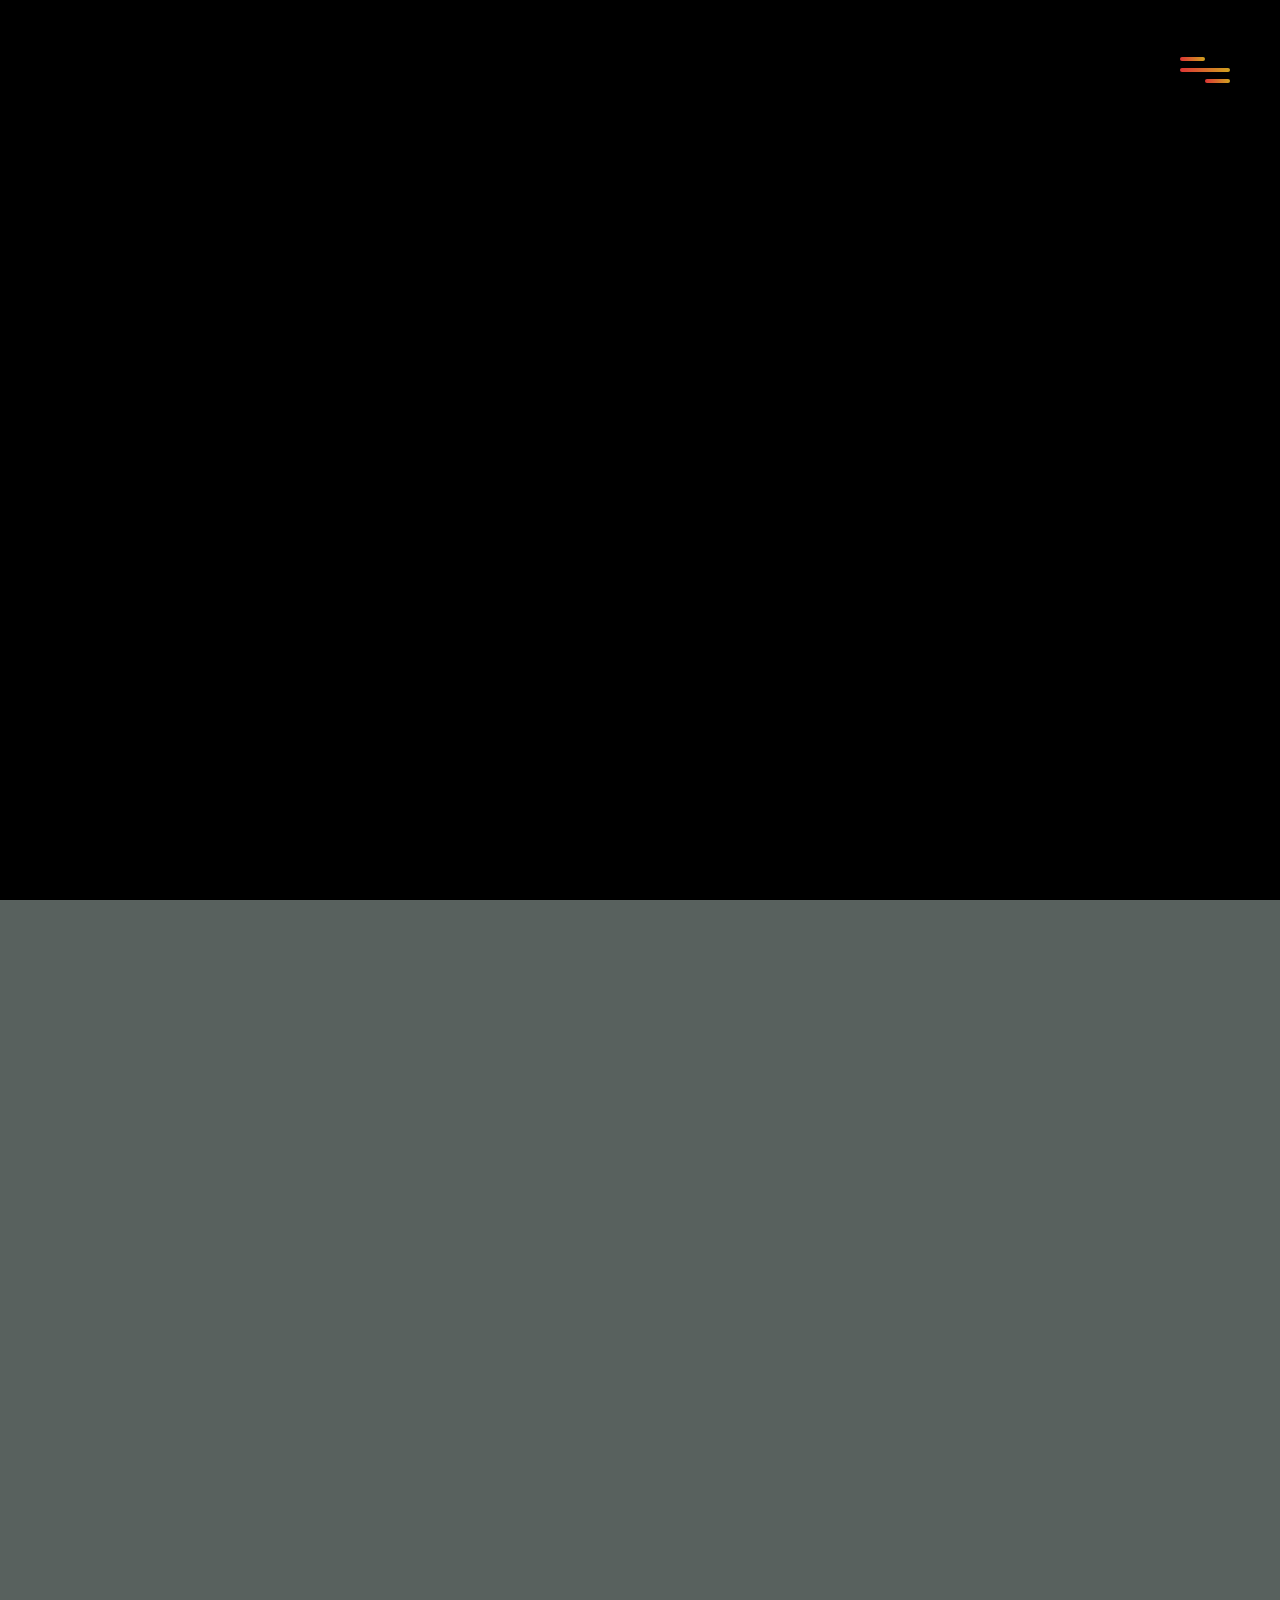
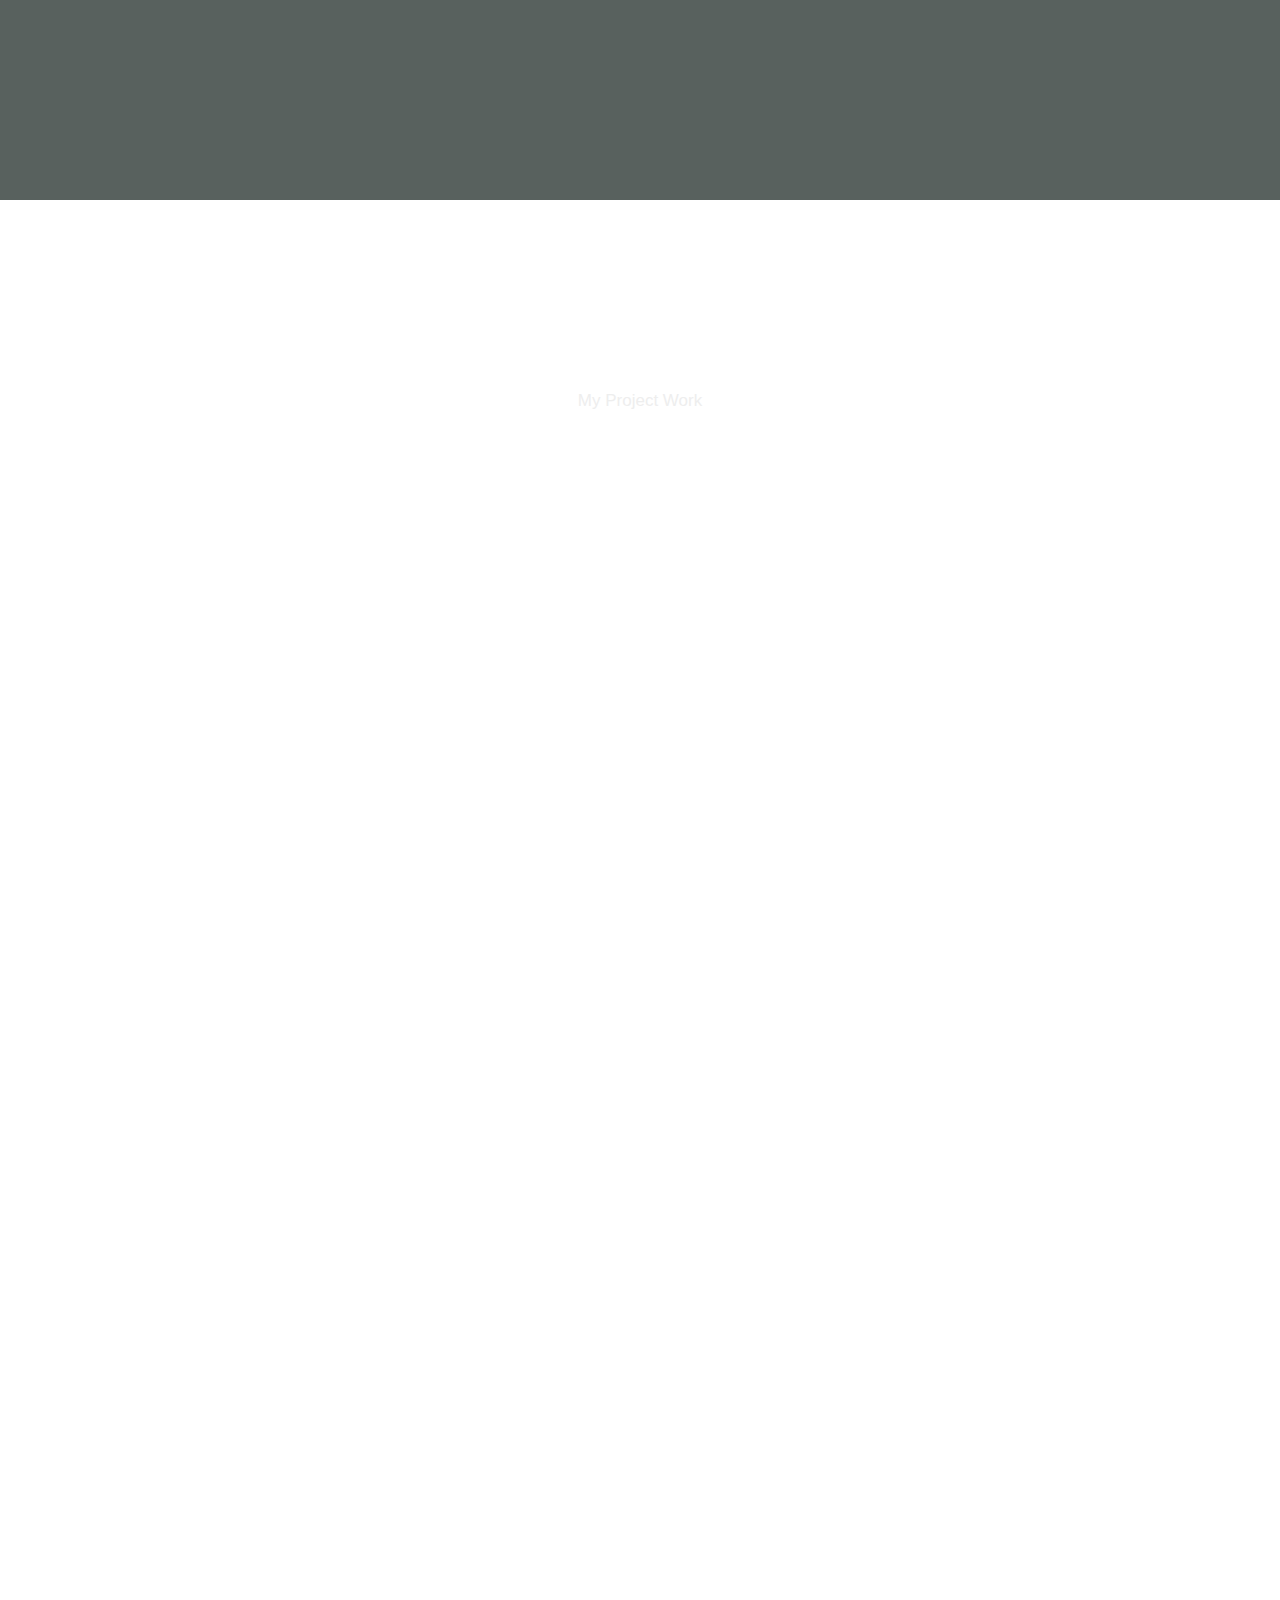
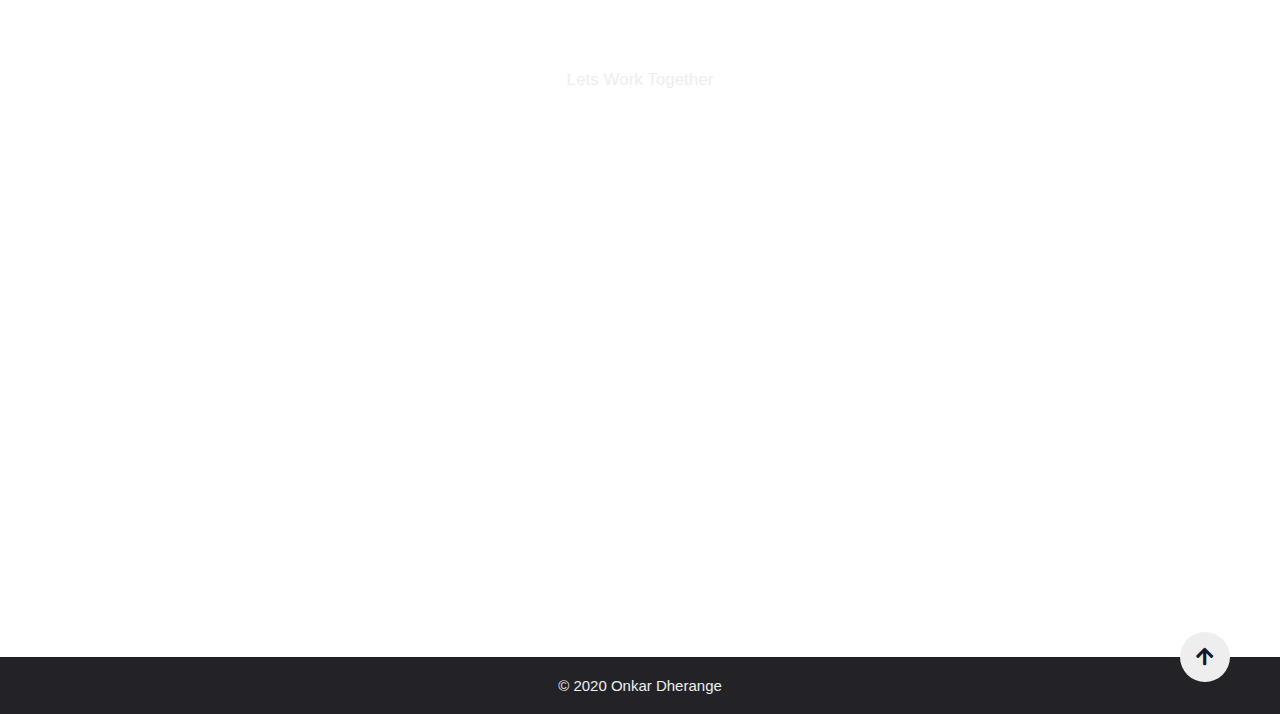
<file: oldportfolio/index.html>
<!DOCTYPE html>
<html lang="en">
  <head>
    <meta charset="UTF-8" />
    <meta name="viewport" content="width=device-width, initial-scale=1.0" />
    <meta http-equiv="X-UA-Compatible" content="ie=edge" />
    <link href="https://unpkg.com/aos@2.3.1/dist/aos.css" rel="stylesheet" />
    <link
      href="https://fonts.googleapis.com/css?family=Pacifico"
      rel="stylesheet"
      type="text/css"
    />
    <link rel="stylesheet" href="style.css" />
    <!-- <link rel="stylesheet" href="bootstrap.css" /> -->
    <link
      rel="stylesheet"
      href="https://cdnjs.cloudflare.com/ajax/libs/font-awesome/5.12.1/css/all.min.css"
    />
    <link
    href="https://fonts.googleapis.com/css2?family=Heebo&display=swap"
    rel="stylesheet"
  />
  <link
    href="https://fonts.googleapis.com/css2?family=Heebo&family=Lobster&display=swap"
    rel="stylesheet"
  />
    <title>Onkar Dherange</title>
  </head>
  <body>
    <header>
      <div class="menu-toggler">
        <div class="bar half start"></div>
        <div class="bar"></div>
        <div class="bar half end"></div>
      </div>
      
      <nav class="top-nav">
        <ul class="nav-list">
          <li>
            <a href="index.html" class="nav-link">Home</a>
          </li>
          <li>
            <a href="#about" class="nav-link">About</a>
          </li>
          <li>
            <a href="#services" class="nav-link">Skills</a>
          </li>
          <li>
            <a href="#portfolio" class="nav-link">Portfolio</a>
          </li>
          <li>
            <a href="#contact" class="nav-link">Contact</a>
          </li>
        </ul>
      </nav>

      <div class="landing-text">
        <h1>Onkar Dherange</h1>
        <h6>Web Developer and Coding Enthusiast</h6>
      </div>
    </header>

    <section class="about" id="about">
      <div class="container">
        <div class="profile-img" data-aos="fade-right" data-aos-delay=300>
          <img src="images/mypic.jpg" alt="" />
        </div>
        <div class="about-detail"  data-aos="fade-left" data-aos-delay=600>
          <div class="about-heading">
            <h1>About</h1>
            <h6>Myself</h6>
          </div>
          <p>
            
            Onkar is a web developer,coding enthusiast from Pune,India and he loves programming. 
            He type Code , design and develop some websites and play table-tennis as hobbie.
            He avoids speaking about himself as a third person.
            As of now he's doing BE Computer in D.Y.Patil COllege Of Engineering,Pune.
            Problem solving is his favourite thing to pass some extra time.
            Trying to learn new technologies and doing work in Full Stack way is what 
            he's focused on.
            Lets declare Variables and Not War.
          </p>
          <div class="social-media">
            <ul class="nav-list">
              <li>
                <a href="https://www.linkedin.com/in/onkar-dherange-64923a14a" class="icon-link">
                  <i class="fab fa-linkedin-in"></i>
                </a>
              </li>
              <li>
                <a href="http://twitter.com/AngryOnkar?s=09" class="icon-link">
                  <i class="fab fa-twitter-square"></i>
                </a>
              </li>
              <li>
                <a href="https://github.com/OnkarSD?tab=repositories" class="icon-link">
                  <i class="fab fa-github-square"></i>
                </a>
              </li>
            </ul>
          </div>
        </div>
      </div>
    </section>

    <section class="services" id="services">
      <div class="container">
        <div class="section-heading">
          <h1>Services</h1>
          <h6>What i can do</h6>
        </div>
        <div class="my-skills"  data-aos="fade-in" data-aos-delay=300>
          <div class="skill">
            <div class="icon-container">
              <i class="fas fa-question"></i>
            </div>
            <h1>Problem Solving</h1>
            <p>
              Want to make any problem look like a easy thing ,
              then you're at right place .   
            </p>
          </div>

          <div class="skill"  data-aos="fade-in" data-aos-delay=500>
            <div class="icon-container">
              <i class="fas fa-code"></i>
            </div>
            <h1>Web Development</h1>
            <p>
                Started as a fun thing and now its passion. I've developed 
                websites for small businesses.  
            </p>
          </div>

          <div class="skill"  data-aos="fade-in" data-aos-delay=700>
            <div class="icon-container">
              <i class="fas fa-chart-bar"></i>
            </div>
            <h1>Mobile-Apps</h1>
            <p>
                Googles Flutter framework is future in Mobile Apps and I'm doing
                app development form last 6-7 months. 

            </p>
          </div>
        </div>
      </div>
    </section>

    <section class="portfolio" id="portfolio">
      <div class="container">
        <div class="section-heading">
          <h1>portfolio</h1>
          <h6>My Project Work</h6>
        </div>
        <div class="portfolio-item">
          <div class="portfolio-img has-margin-right"  data-aos="fade-right" data-aos-delay=300>
            <img src="images/webdev.jpg" alt="portfoliopicture" />
          </div>
          <div class="portfolio-description"  data-aos="fade-left" data-aos-delay=300>
            <h6>Web Development</h6>
            <h1>Portfolio Website</h1>
            <p>
              This project is a simple website about me and lists my skills and projects that i've done.
            </p>
            <p>
              Technologies Used : HTML5,CSS3,Jquery
            </p>
            <a href="#" class="cta">View On Github</a>
          </div>
        </div>

        <div class="portfolio-item">
          <div class="portfolio-description has-margin-right"  data-aos="fade-right" data-aos-delay=300>
            <h6>SOme JavaScript</h6>
            <h1>Word Counting Website</h1>
            <p>
             beginners project in java script to learn and improve my knowledge about JavaScript.
            </p>
            <a href="https://github.com/OnkarSD/JavascriptMini" class="cta">View On GIthub</a>
          </div>
          <div class="portfolio-img"  data-aos="fade-left" data-aos-delay=300>
            <img src="images/javascript.jpg" alt="portfoliopicture" />
          </div>
        </div>

        <div class="portfolio-item">
          <div class="portfolio-img has-margin-right">
            <img src="images/django.jpg" alt="portfoliopicture"  data-aos="fade-right" data-aos-delay=300>
          </div>
          <div class="portfolio-description"  data-aos="fade-left" data-aos-delay=300>
            <h6>Django Work</h6>
            <h1>Ecommerce Website</h1>
            <p>
              A Fully working website Django based website for ecommerce work.
            </p>
            <a href="#" class="cta">View on github</a>
          </div>
        </div>
      </div>
    </section>

    <section class="contact" id="contact">
      <div class="container">
        <div class="section-heading">
          <h1>contact</h1>
          <h6>Lets Work Together</h6>
        </div>
        <form action=""  data-aos="fade-up" data-aos-delay=300>
          <label for="name">Name:</label>
          <input
            type="text"
            name="name"
            id="name"
            placeholder="Enter Your Name"
            required
          />
          <label for="email">Email:</label>
          <input
            type="email"
            name="email"
            id="email"
            placeholder="Enter Your Mail"
            required
          />
          <label for="email">Services:</label>
          <select name="services" id="service">
            <option value="">Web Development</option>
            <option value="">Django BackEnd</option>
            <option value="">Fun Problem Sovling</option>
          </select>
          <label for="subject">Subject:</label>
          <textarea name="subject" id="subject" cols="10" rows="10"></textarea>
          <input type="submit" value="submit" />
        </form>
      </div>
    </section>

    <div class="intro">
      <div class="intro-text">
        <h1 class="hide">
          <span class="text">Wake up with Energy</span>
        </h1>
        <h1 class="hide">
          <span class="text">Kick ass.</span>
        </h1>
        <h1 class="hide">
          <span class="text">Repeat.</span>
        </h1>
      </div>
    </div>
    <div class="slider"></div>

    <footer class="copyright">
      <div class="up" id="up">
        <i class="fas fa-arrow-up"></i>
      </div>
      <p>&copy; 2020 Onkar Dherange</p>
    </footer>
    <script
      src="https://cdnjs.cloudflare.com/ajax/libs/gsap/3.5.1/gsap.min.js"
      integrity="sha512-IQLehpLoVS4fNzl7IfH8Iowfm5+RiMGtHykgZJl9AWMgqx0AmJ6cRWcB+GaGVtIsnC4voMfm8f2vwtY+6oPjpQ=="
      crossorigin="anonymous"
    ></script>
    <script src="https://cdnjs.cloudflare.com/ajax/libs/jquery/3.4.1/jquery.min.js"></script>
    <script src="https://unpkg.com/aos@2.3.1/dist/aos.js"></script>
    <script src="script.js"></script>
  </body>
</html>
</file>
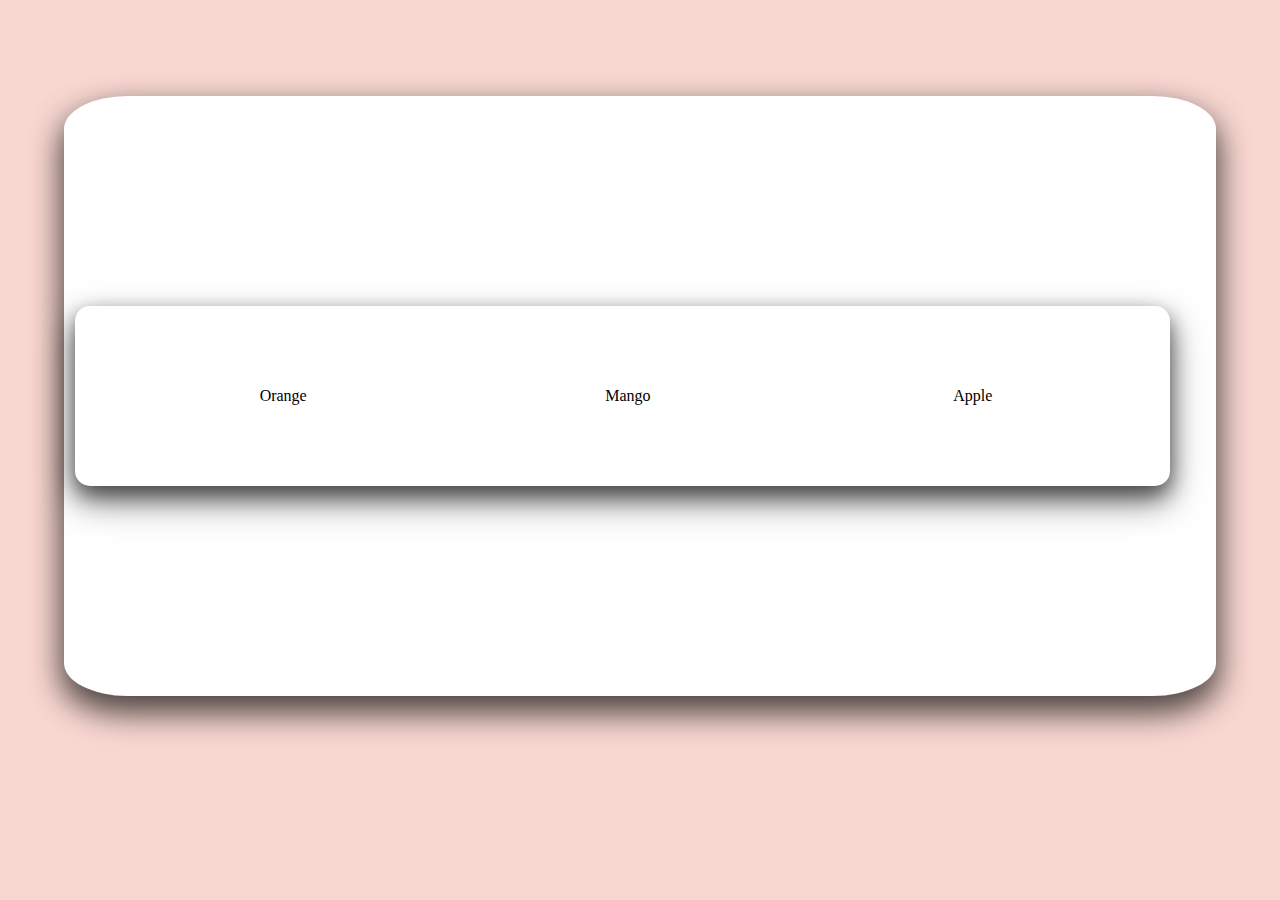
<file: practicePages/radioBtn/index.html>
<!DOCTYPE html>
<html lang="en">
  <head>
    <meta charset="UTF-8" />
    <meta name="viewport" content="width=device-width, initial-scale=1.0" />
    <meta http-equiv="X-UA-Compatible" content="ie=edge" />
    <title>Document</title>
    <link rel="stylesheet" href="style.css" />
  </head>
  <body>
    <div class="container">
      <div class="radiobtn">
        <input type="radio" name="fruit" id="Orange" />
        <label for="Orange" id="o">Orange</label>

        <input type="radio" name="fruit" id="mango" />
        <label for="mango" id="m">Mango</label>

        <input type="radio" name="fruit" id="apple" />
        <label for="apple" id="a">Apple</label>
      </div>
    </div>
  </body>
</html>
</file>
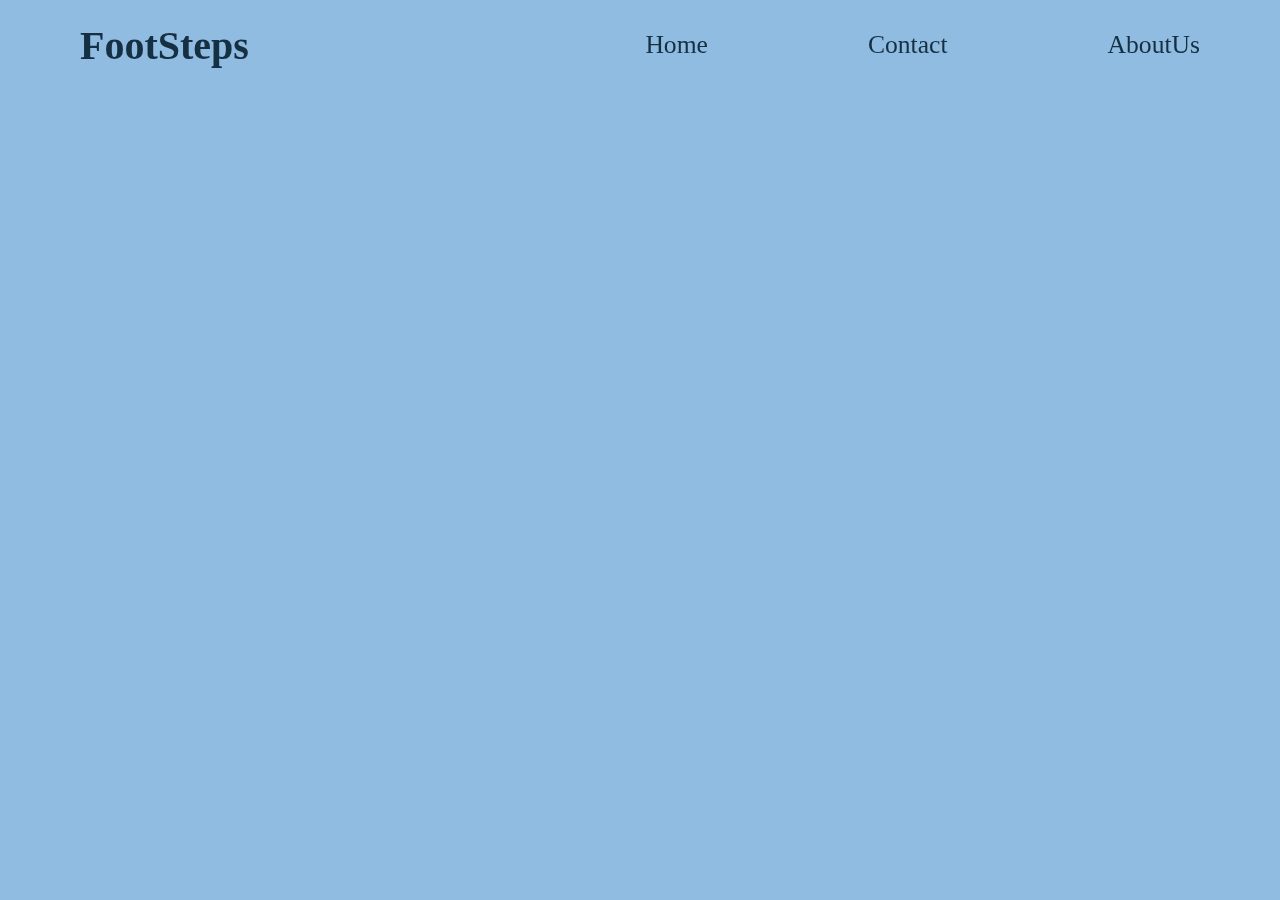
<file: practicePages/splash/index.html>
<!DOCTYPE html>
<html lang="en">
  <head>
    <meta charset="UTF-8" />
    <meta name="viewport" content="width=device-width, initial-scale=1.0" />
    <meta http-equiv="X-UA-Compatible" content="ie=edge" />
    <link rel="stylesheet" href="style.css" />
    <title>FootSteps</title>
  </head>
  <body>
    <section id="navbar">
      <nav>
        <h1 id="logo">FootSteps</h1>
        <ul class="nav-links">
          <li><a href="#">Home</a></li>
          <li><a href="#">Contact</a></li>
          <li><a href="#">AboutUs</a></li>
        </ul>
      </nav>
    </section>

    <div class="intro">
      <div class="intro-text">
        <h1 class="hide">
          <span class="text">When was the last time,</span>
        </h1>
        <h1 class="hide">
          <span class="text">you did something for</span>
        </h1>
        <h1 class="hide">
          <span class="text">the first time?</span>
        </h1>
      </div>
    </div>
    <div class="slider"></div>

    <script
      src="https://cdnjs.cloudflare.com/ajax/libs/gsap/3.5.1/gsap.min.js"
      integrity="sha512-IQLehpLoVS4fNzl7IfH8Iowfm5+RiMGtHykgZJl9AWMgqx0AmJ6cRWcB+GaGVtIsnC4voMfm8f2vwtY+6oPjpQ=="
      crossorigin="anonymous"
    ></script>
    <script src="./app.js"></script>
  </body>
</html>
</file>
<file: oldportfolio/style.css>
/* start global */

* {
  margin: 0;
  padding: 0;
  box-sizing: border-box;
  outline: none;
}

html {
  font-size: 10px;
  font-family: sans-serif;
  color: #eee;
}

body {
  width: 100%;
  height: 100%;
  background: url("images/back1.jpg") no-repeat center fixed;
  background-size: cover;
}

a {
  text-decoration: none;
  color: #eee;
}

p {
  font-size: 1.8rem;
  font-weight: 300;
}

img {
  width: 100%;
}

/*end global*/

/* header begin */

header {
  width: 100%;
  height: 100vh;
}

.top-nav {
  width: 100%;
  height: 100vh;
  position: fixed;
  top: -100vh;
  z-index: 50;
  background-color: #232327;
  border-bottom-left-radius: 100%;
  border-bottom-right-radius: 100%;
  transition: all 650ms cubic-bezier(1, 0, 0, 1);
}

.nav-list {
  list-style: none;
  width: 100%;
  height: 100%;
  display: flex;
  justify-content: center;
  align-items: center;
}

li {
  margin: 0 2rem;
}

.nav-link {
  font-family: "Pacifico", cursive;
  font-size: 4rem;
  padding: 1rem;
  color: white;
}

.nav-link:hover,
.nav-link:focus {
  background: linear-gradient(to top, #ffe838, #971c1c);
  -webkit-background-clip: text;
  -webkit-text-fill-color: transparent;
}

.top-nav.open {
  top: 0;
  border-radius: initial;
}

.menu-toggler {
  position: absolute;
  top: 5rem;
  right: 5rem;
  width: 5rem;
  height: 4rem;
  display: flex;
  flex-direction: column;
  justify-content: space-evenly;
  cursor: pointer;
  z-index: 222;
  transition: transform 650ms ease-out;
}

.menu-toggler.open {
  transform: rotate(-45deg);
}
.bar {
  background: linear-gradient(to right, #dd3535, #d1a220);
  width: 100%;
  height: 4px;
  border-radius: 0.8rem;
}
.bar.half {
  width: 50%;
}

.bar.start {
  transform-origin: right;
  transition: transform 650ms cubic-bezier(0.54, -0.81, 0.57, 0.57);
}

.open .bar.start {
  transform: rotate(-450deg) translateX(0.8rem);
}

.bar.end {
  align-self: flex-end;
  transform-origin: left;
  transition: transform 650ms cubic-bezier(0.54, -0.81, 0.57, 0.57);
}

.open .bar.end {
  transform: rotate(-450deg) translateX(-0.8rem);
}

.landing-text {
  position: absolute;
  top: 50%;
  left: 50%;
  transform: translate(-50%, -50%);
  width: 100%;
  text-align: center;
}

.landing-text h1 {
  font-size: 11rem;
  font-family: "Pacifico", cursive;
  background: linear-gradient(to top, #dd3535, #bd9618);
  -webkit-background-clip: text;
  -webkit-text-fill-color: transparent;
  padding: 1rem;
  user-select: none;
}

.landing-text h6 {
  font-size: 2rem;
  font-weight: 350;
}
/* heder end */

/* repeated */

.intro {
  background: black;
  position: fixed;
  top: 0;
  left: 0;
  width: 100%;
  height: 100%;
  display: flex;
  justify-content: center;
  align-items: center;
}
.slider {
  background: rgb(88, 97, 94);
  position: fixed;
  top: 0;
  left: 0;
  width: 100%;
  height: 100%;
  display: flex;
  justify-content: center;
  align-items: center;
  transform: translateY(100%);
}

.intro-text {
  color: rgb(130, 143, 148);
  font-family: "Heebo", sans-serif;
  font-size: 2.1rem;
}

.hide {
  background: black;
  overflow: hidden;
}

.hide span {
  transform: translateY(100%);
  display: inline-block;
}

.container {
  width: 90%;
  max-width: 120rem;
  height: 100%;
  margin: 0 auto;
  position: relative;
}

.section-heading {
  text-align: center;
  margin-bottom: 10rem;
}

section {
  padding: 6rem 0;
}
.section-heading h1 {
  font-size: 3.5rem;
  color: rgba(255, 255, 255, 0.4);
  text-transform: uppercase;
  font-weight: 300;
  position: relative;
  margin-bottom: 1rem;
}

.section-heading h1::before,
.section-heading h1::after {
  content: "";
  position: absolute;
  bottom: -0.5rem;
  left: 50%;
  transform: translateX(-50%);
  background-color: rgba(255, 255, 255, 0.77);
}

.section-heading h6 {
  font-size: 1.7rem;
  font-weight: 300;
}

.section-heading h1::before {
  width: 10rem;
  height: 3px;
  border-radius: 0.8rem;
}
.section-heading h1::after {
  width: 1.5rem;
  height: 1.5rem;
  border-radius: 100%;
  bottom: -1rem;
}

.has-margin-right {
  margin-right: 5rem;
}

/* repeated */

/* about starts */

.about .container {
  display: flex;
  align-items: center;
  justify-content: center;
}

.about-heading {
  text-align: center;
  text-transform: uppercase;
  line-height: 0;
  margin-bottom: 10rem;
}

.about-heading h1 {
  font-size: 10rem;
  opacity: 0.3;
}

.about-heading h6 {
  font-size: 2rem;
  font-weight: 300;
}

.profile-img {
  margin-right: 5rem;
}

.about-details {
  flex: 1;
}

.social-media {
  margin-top: 5rem;
}

.social-media i {
  font-size: 5rem;
  transition: color 650ms;
}

.fa-linkedin-in:hover {
  color: blue;
}

.fa-twitter-square:hover {
  color: rgb(107, 107, 255);
}

.fa-github-square:hover {
  color: rgb(26, 26, 27);
}

/* about ends */

/* services start */

.my-skills {
  margin-top: 10rem;
  display: grid;
  grid-template-columns: repeat(auto-fit, minmax(25rem, 1fr));
  grid-gap: 3rem;
  text-align: center;
}

.skill {
  display: flex;
  flex-direction: column;
  justify-content: center;
  align-items: center;
  padding: 2rem;
}

.skill h1 {
  text-transform: uppercase;
  letter-spacing: 2px;
  margin: 2rem -2px 2rem 0;
}

.icon-container {
  width: 10rem;
  height: 10rem;
  border: 3px solid #6b6262;
  background-color: #b16722;
  display: flex;
  transform: rotate(45deg);
}

.icon-container i {
  color: #ffffff;
  font-size: 5rem;
  margin: auto;
  transform: rotate(-45deg);
}

/* services  ends */

/* portfolio start  */

.portfolio-item {
  display: flex;
  align-items: center;
  justify-content: center;
  margin-bottom: 5rem;
}

.portfolio-item:last-child {
  margin-bottom: 0;
}

.portfolio-img {
  flex: 1;
}

.portfolio-description {
  flex: 1;
}
.portfolio-description h6 {
  font-size: 1.5rem;
  text-transform: uppercase;
  font-weight: 300;
  opacity: 0.3;
}

.portfolio-description h1 {
  font-size: 3rem;

  font-weight: 300;
}
.portfolio-description .cta {
  display: inline-block;
  margin-top: 2.5rem;
  font-size: 1.5rem;
  text-transform: uppercase;
  color: lightskyblue;
  transition: color 650ms;
}
.portfolio-description .cta:hover {
  color: #2f67cd;
}
/* portfolio  ends  */

/* contact start */

.contact {
  /* background-color: rgba(167, 163, 163, 0.3); */
}

form {
  width: 70%;
  margin: 0 auto;
}

form label {
  font-size: 1.5rem;
}

input,
select,
textarea {
  width: 100%;
  padding: 1rem;
  margin-top: 5px;
  border: none;
  outline-color: palevioletred;
}

input[type="submit"] {
  width: initial;
  background-color: rgb(216, 79, 79);
  color: #eee;
  padding: 1rem 2rem;
  border-radius: 0.7rem;
  cursor: pointer;
  transition: background-color 650ms;
}

input[type="submit"]:hover {
  color: #16162d;
  background-color: #bba924;
}
/* ends */

/* footer */

.copyright {
  width: 100%;
  text-align: center;
  background-color: #232327;
  padding: 2rem 0;
  position: relative;
}

.up {
  position: absolute;
  width: 5rem;
  height: 5rem;
  background-color: #eee;
  top: -2.5rem;
  right: 5rem;
  border-radius: 100%;
  display: flex;
  animation: pulse 2s infinite;
  cursor: pointer;
}

.up i {
  color: #16162d;
  font-size: 2rem;
  margin: auto;
}
.copyright p {
  font-size: 1.5rem;
}

@keyframes pulse {
  0% {
    box-shadow: 0 0 0 0 rgba(185, 127, 40, 0.99);
  }
  70% {
    box-shadow: 0 0 0 2rem rgba(194, 183, 37, 0);
  }
  100% {
    box-shadow: 0 0 0 0 rgba(196, 132, 48, 0.99);
  }
}

/* media queries */

@media screen and (max-width: 760px) {
  body {
    background: url("images/back1.jpg") no-repeat center fixed;
    background-size: cover;
  }

  .landing-text h1 {
    font-size: 13rem;
  }
  .landing-text h6 {
    font-size: 1.7rem;
  }

  .nav-list {
    flex-direction: column;
  }
  li {
    margin: 2rem 0;
  }

  .nav-link {
    font-size: 3.7rem;
  }

  .about-heading h1 {
    font-size: 8rem;
  }
  .section-heading h1 {
    font-size: 3.2rem;
  }

  .about-details .nav-list {
    flex-direction: initial;
  }

  .about-details li {
    margin: 0 2rem;
  }

  .icon-container {
    width: 7rem;
    height: 7rem;
  }

  .icon-container i {
    font-size: 4rem;
  }
}

@media screen and (max-width: 600px) {
  .menu-toggler {
    top: 4rem;
    right: 2rem;
  }

  .landing-text h1 {
    font-size: 9rem;
  }
  .landing-text h6 {
    font-size: 1.4rem;
  }

  .nav-link {
    font-size: 3.5rem;
  }

  .about .container {
    flex-direction: column;
  }

  .profile-img {
    margin: 0 0 7rem 0;
    height: 60%;
    width: 60%;
  }

  .portfolio-item {
    flex-direction: column;
  }

  .portfolio-img {
    margin: 0 0 2rem 0;
    order: 1;
  }

  .portfolio-description {
    margin: 0;
    order: 2;
  }

  form {
    width: 100%;
  }
  .up {
    right: 2rem;
  }
}
</file>
<file: practicePages/radioBtn/style.css>
.container{
    display: flex;
    flex-direction: column;
    justify-content: space-evenly;
    height: 600px;
    width: 90%;
    background-color: rgb(255, 255, 255);
    border: none;
    margin: 6rem auto;
    border-radius: 5.5%;
    box-shadow:0px 13px 30px rgba(0, 0, 0,0.5),0px 16px 35px rgba(0,0,0,0.4);
}

body{
    margin: 0;
    padding: 0;
    background-color: rgb(248, 215, 209);
}

.radiobtn{
   display: flex;
    justify-content: space-evenly;
    align-items: center;
    height: 30%;  
    width: 95%; 
    margin-left: 0.7rem;
    border-radius: 15px;
    box-shadow: 0 9px 20px rgba(0, 0, 0,0.5),0 15px 35px rgba(0, 0, 0,0.5);
}

label{
    display: flex;
    justify-content: space-evenly;
    align-items: center;
    height: 80%;
    width: 25%;
    margin-left: 0.7rem;
    border-radius: 15px;
    
}

.radiobtn label:hover{
    box-shadow: 0 9px 20px rgba(0, 0, 0,0.5),0 15px 35px rgba(0, 0, 0,0.5);
    
    
}

.radiobtn input[type='radio']{
   opacity: 0;
   position: fixed;
   width: 0; 
}

.radiobtn input[type="radio"]:checked + label{
    box-shadow: 0 9px 20px rgba(0, 0, 0,0.5),0 15px 35px rgba(0, 0, 0,0.5);
    background-color: orange;
    

}

#o:hover{
    background-color: rgb(218, 151, 29);
    transition: all 400ms cubic-bezier(1, 0, 0, 1);
}


#m:hover{
    background-color: rgb(224, 224, 24);
    transition: all 400ms cubic-bezier(1, 0, 0, 1);
}

#a:hover{
    background-color: red;
    transition: all 400ms cubic-bezier(1, 0, 0, 1);
}
</file>
<file: practicePages/splash/style.css>
* {
  margin: 0;
  padding: 0;
  box-sizing: border-box;
}

section {
  position: relative;
  width: 100%;
  min-height: 100vh;
  background: url(./bg2.jpg) center center fixed;
  background-size: cover;
}

section::before {
  content: "";
  position: absolute;
  top: 0;
  left: 0;
  width: 100%;
  height: 100%;
  background: url(./mask.jpg) no-repeat;
  background-size: 1800px;
  background-position: center;
  mix-blend-mode: screen;
}

.intro {
  background: rgb(143, 188, 224);
  position: fixed;
  top: 0;
  left: 0;
  width: 100%;
  height: 100%;
  display: flex;
  justify-content: center;
  align-items: center;
}
.slider {
  background: rgb(196, 214, 255);
  position: fixed;
  top: 0;
  left: 0;
  width: 100%;
  height: 100%;
  display: flex;
  justify-content: center;
  align-items: center;
  transform: translateY(100%);
}

.intro-text {
  color: rgb(33, 34, 36);
  font-family: "Heebo", sans-serif;
  font-size: 1.8rem;
}

.hide {
  background: rgb(143, 188, 224);
  overflow: hidden;
}

.hide span {
  transform: translateY(100%);
  display: inline-block;
}

.text {
  padding-bottom: 0.2rem;
}
#navbar {
  padding: 0rem 5rem;
}

#navbar a {
  text-decoration: none;
  color: rgb(21, 47, 67);
}

nav {
  display: flex;
  align-items: center;
  justify-content: space-between;
  min-height: 10vh;
}

.nav-links {
  display: flex;
  list-style: none;
  z-index: 11;
  list-style: none;
}

.nav-links li {
  padding-left: 10rem;
  font-size: 1.6rem;
}

#logo {
  font-family: "Lobster", cursive;
  font-weight: bold;
  font-size: 2.5rem;
  z-index: 11;
  color: rgb(21, 47, 67);
}
</file>
